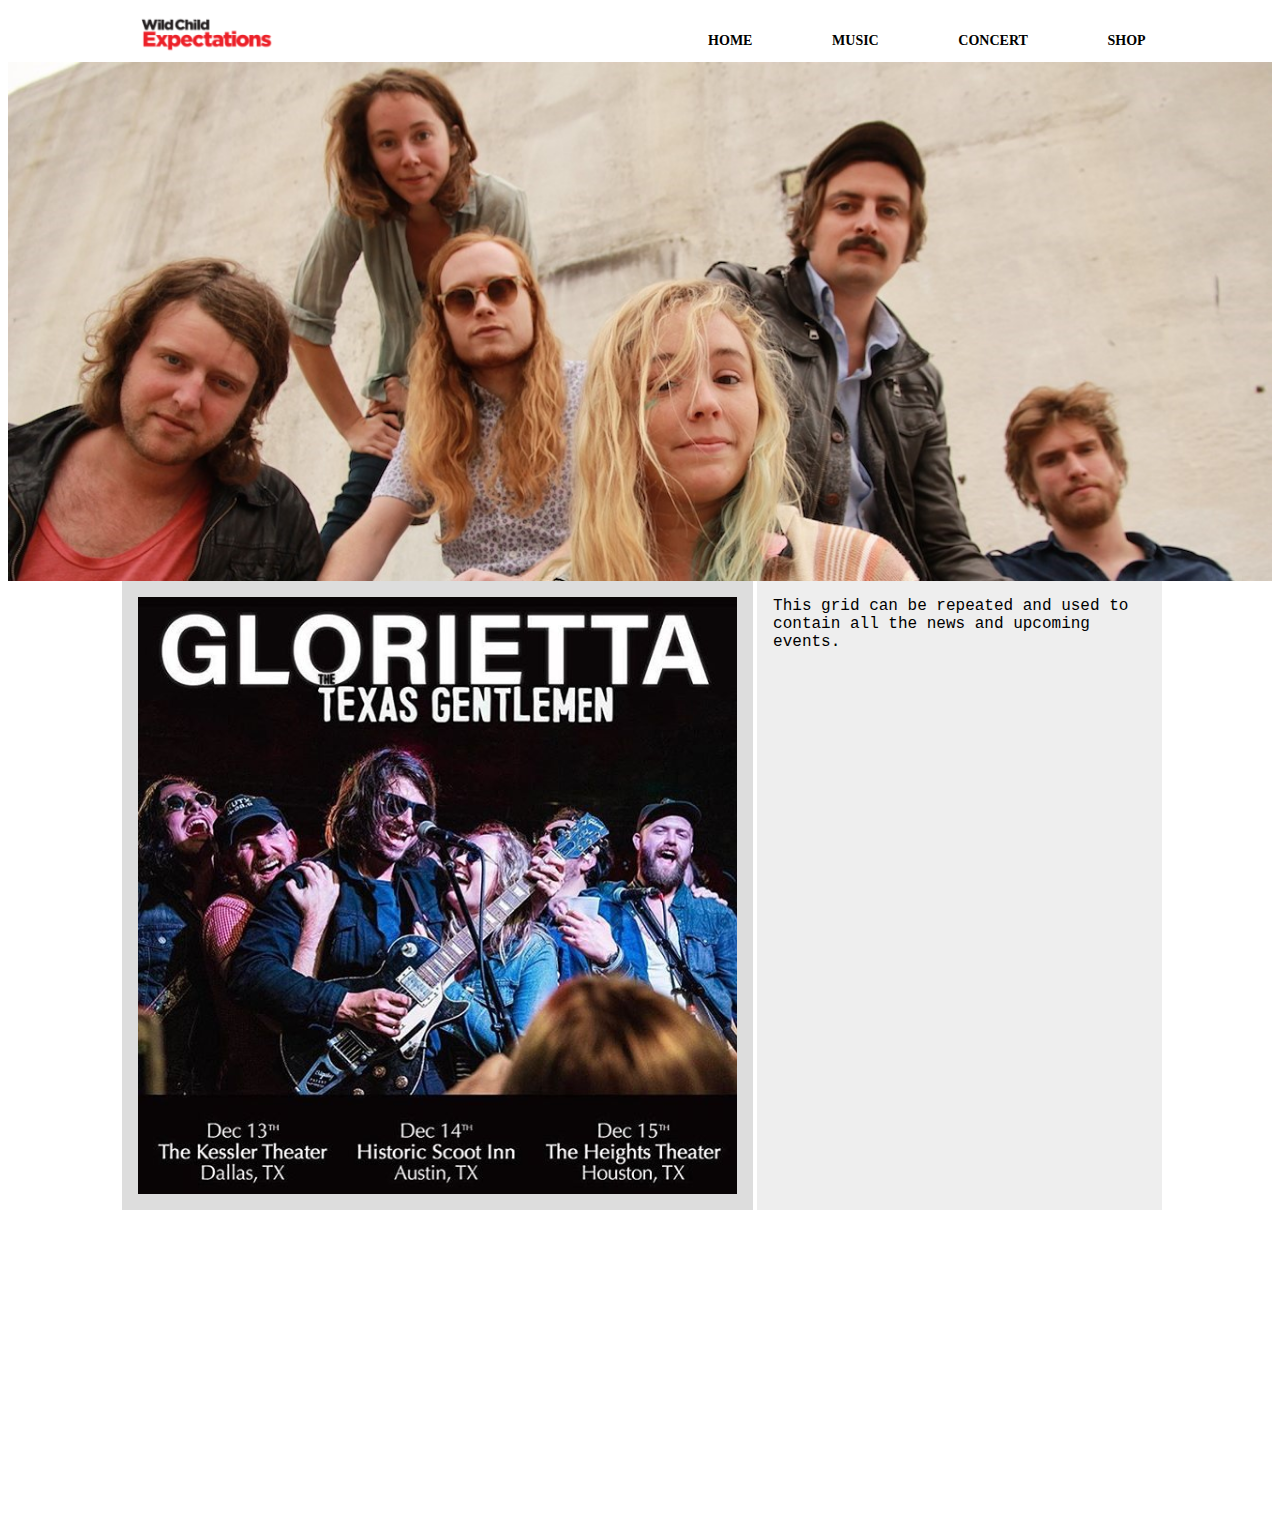
<file: index.html>
<html>
<head>

<meta charset="UTF-8">
<meta name="viewport" content="width=device-width, initial-scale=1.0, maximum-scale=1.0, user-scalable=no">
<title>Home</title>
<link rel="stylesheet" type="text/css" href="css/style.css">

</head>
<body>

<header>
<div class="Navcontainer">
	<img src="assets/navlogo.png" alt="Logo" class="logo">
	<nav>
		<ul>
			<li><a href="index.html">Home</a></li>
			<li><a href="music.html">Music</a></li>
			<li><a href="concert.html">Concert</a></li>
			<li><a href="shop.html">Shop</a></li>
		</ul>
	</nav>	
</div>
</header>

<section class="bannerMusic">
<img src="assets/homeimage1.jpg" alt="homeimage1" class="homeimage1">
</section>
<div class="Grid">

<div>
<img src="assets/Gridimage.png">
</div>

<div class="Colum1">
This grid can be repeated and used to contain all the news and upcoming events.
</div>
</div>
<div>
<iframe width="560" height="315" src="https://www.youtube.com/embed/pPP7-RFXb-Y" frameborder="0" allow="accelerometer; autoplay; encrypted-media; gyroscope; picture-in-picture" allowfullscreen></iframe>
</div>


</body>
</html>
</file>
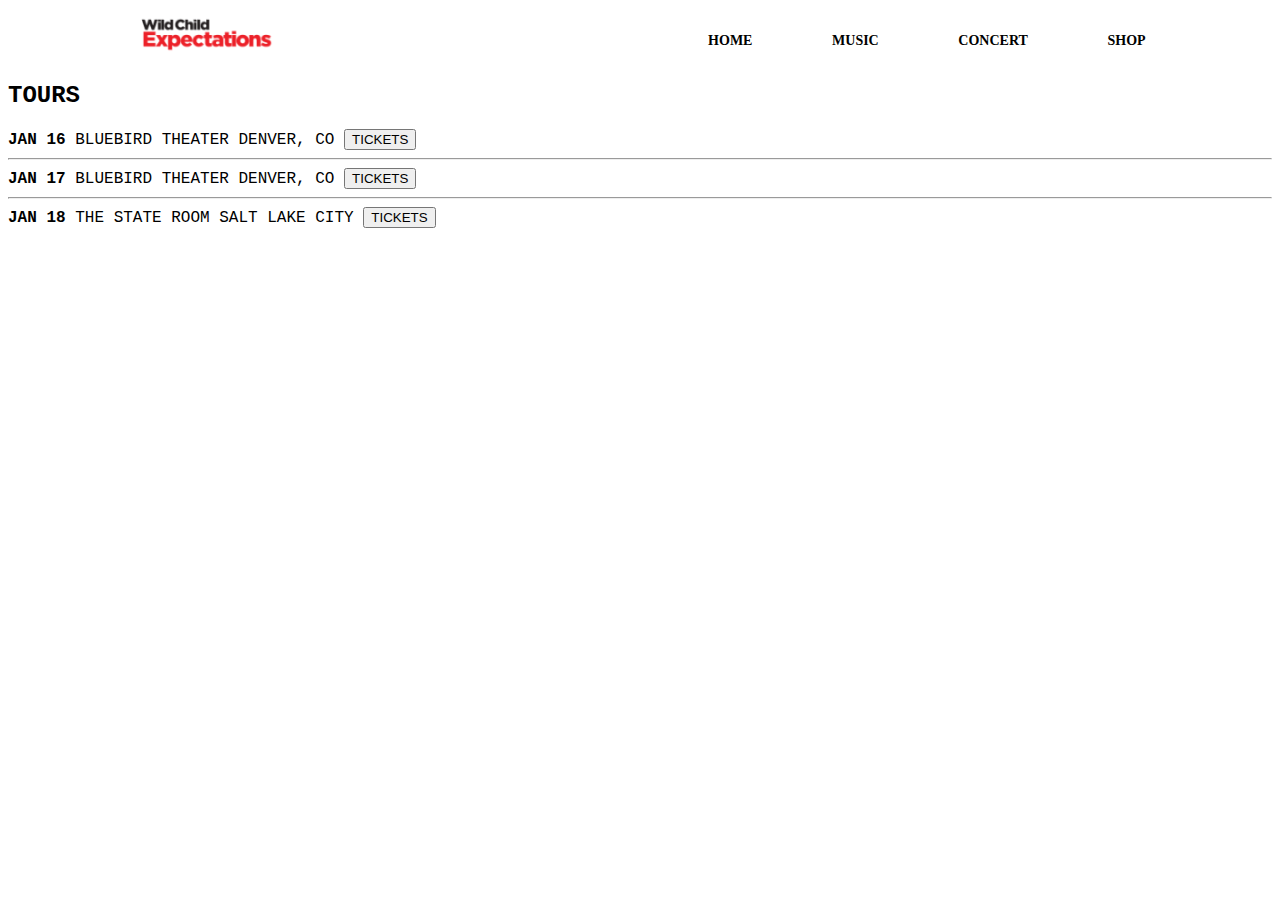
<file: concert.html>
<html>
<head>

<meta charset="UTF-8">
<meta name="viewport" content="width=device-width, initial-scale=1.0, maximum-scale=1.0, user-scalable=no">
<title>Concert</title>
<link rel="stylesheet" type="text/css" href="css/style.css">

</head>
<body>

<header>

<div class="Navcontainer">

	<img src="assets/navlogo.png" alt="Logo" class="logo">
	
	<nav>
		<ul>
			<li><a href="index.html">Home</a></li>
			<li><a href="music.html">Music</a></li>
			<li><a href="concert.html">Concert</a></li>
			<li><a href="shop.html">Shop</a></li>
		</ul>
	</nav>
	
</div>
</header>

<section>

<h2> TOURS </h2>
<div class="rows">

<div>
<strong>JAN 16</strong>
<span>BLUEBIRD THEATER</span>
<span>DENVER, CO</span>
<Button type="button">TICKETS</Button>
<hr>
</div>

<div>
<strong>JAN 17</strong>
<span>BLUEBIRD THEATER</span>
<span>DENVER, CO</span>
<Button type="button">TICKETS</Button>
<hr>
</div>

<div>
<strong>JAN 18</strong>
<span>THE STATE ROOM</span>
<span>SALT LAKE CITY</span>
<Button type="button"> TICKETS</Button>
</div>

</div>

</section>

</body>


</html>
</file>
<file: css/style.css>
body {
	font-family: Courier New;
	background-color: white;
	color: black
	
	
}

.grid{
	width: 80%;
	margin: 0 auto;
	display: grid;
	grid-template-columns: 60% 40%;
	grid-auto-rows:minmax(100px, auto);
	grid-gap: 1em;
	justify-items: center;
}
.grid > div{
	
	Background: #eee;
	padding: 1em;
}
.grid > div:nth-child(odd){
	background:#ddd
}
.grid1{
	grid-template-columns: 40% 60%;
	width: 80%;
	margin: 0 auto;
	display: grid;
	
	grid-gap: 1em;
}
.grid1 > div{
	
	Background: #eee;
	padding: 1em;
}
.grid1 > div:nth-child(odd){
	background:#ddd
}
.MusicText{
Position: absolute;
top: 1100px;
left: 33%
}


.Navcontainer {
	width: 80%;
	margin: 0 auto;
	
	top: 0;
}
.MusicEmbedLvl1{
	width: 80%;
	Padding-top: 40px;
	padding-left: 12px;
	margin: 0 auto;
	background-color: White;
}
.MusicEmbedLvl2{
	
	width: 80%;
	Padding-top: 40px;
	padding-left: 12px;
	margin: 0 auto;
	background-color: White;
	
	
	
}
.expectations{
	position: absolute;
	Top: 1000px;
	Left: 10%;
}
.TheRunAround{
	position: absolute;
	Top: 1000px;
	Right: 10%;
}
.fools{
	position: absolute;
	Top: 1500px;
	Left: 10%;
	
}
.PillowTalk{
	position: absolute;
    Top: 1500px;
	Right: 10%;
	
}

header { 

Background: rgba(255,255,255,.8);

	top: 0;

}

Header::after {
	content: '';
	display: table;
	clear: both;
}

.homeimage1{
	width: 100%;
	height: auto%;
}
.Music1{
	width: 100%;
	height: auto%;
}
.Logo {
	float: left;
	padding: 10px 0;
}

nav{
	float: Right;
}
nav ul {
	Margin: 0;
	Padding: 0;
	list-style: none;
}

nav li {
	display: inline-block;
	Margin-left: 70px;
	padding-top: 25px;
	
	position: relative;
}

nav a {
	color: black;
	text-decoration: none;
	text-transform: uppercase;
	font-size: 14px;
	font-family: Consolas;
	font-weight: bold;
}

nav a:hover {
	Color: #e60000
}

nav a::before {
	content: '';
	display: block;
	height: 5px;
	width: 100%;
	background-color: black;
	
	position: absolute;
	top: 0;
	width: 0%;
	
	transition: all ease-in-out 300ms;
}

nav a:hover::before {
	width: 100%;
}
.Search {
	width: 600px;
	float: left;
	Padding: 20px;
	margin-left: 20px;
}	

.submit {
	width:70px;
	height:20px;
	border-radius:10px;
	border:none;
	color:black;
	background: white;
	font-weight: bold;
	text-transform: uppercase;
}
.submit:hover {
	Color: #e60000
}
.user-menu {
	
	float: right;
	Margin: 20px;
	
}
.user-menu li {
	float:left;
	padding-right: 10px;
	text-align: center;
	list-style: none;
	font-weight: bold;
	text-transform: uppercase;
	color:black;
}

.user-menu li a{
	color:black;
	text-decoration: none;
}

.user-menu li a:hover{
	color:#e60000;
}

.slider {

margin: 0 auto;
}
.BannerImage {
	Margin: 0 auto;
	width: 100%;
	height: auto;
}
.products {
	width:90%;
	margin: 0 auto;	
}
.productbox {
	width: 235px;
	height: 300px;
	overflow: hidden;
	margin: 30;
	position:relative;
	float: left;
}
.productbox>img{
	max-width:100%;
}
.prod-Hover {
	Background: rgba(0,0,0,0.6);
	width: 100%;
	Height: 100%;
	top: 0;
	Left: 0;
	Bottom:0;
	right:0;
	position: absolute;
	opacity: 0;
	transition:all .5s ease;
}
.productbox:hover .prod-Hover{
	opacity:1;
	transition:all .5s ease;
}
.Prod-Feat {
	text-align: center;
	margin-top: -150px;
	transition:all .5s ease;
	}
.Prod-Feat p {
	font-weight: bold;
	color: white;
	}
.productbox:hover .prod-feat {
	margin-top: 150px;
	transition:all .5s ease;
}
.shoppingcart {
	position: absolute;
	Top: 1500px;
}
.cthead {
	font-weight:bold;
	font-size: 1.25em;
	color: black;
}
.ctcol {	
	Border-bottom: 1px solid black;
	Margin-right: 1.5em;
	padding-bottom: 10px;
	margin-top: 10px;
	align-items: center;
}
.ctro {
	display: flex;
}
.ctIt {
	width: 45%;
	
}

.ctpri {
	width: 20%;
	
}
.ctqu {
	width:35%
}
.cart-item-title {
	colour: black;
	margin-left: .5em;
	font-size: 1.2em;
}

.cart-item-image {
	width: 75px;
	height: auto;
	border-radius: 10px;
}

.butDan {
	color: white;
	background-color: #e60000;
	border: none;
	border-radius: .3em;
	font-weight: bold;
}
	
.butDan:hover {
	background-color: darkred;
}

.ctqu-input {
	height: 34px;
	width: 50px;
	border-radius: 5px;
	border: 1px solid #e60000;
	background-color: #eee;
	padding: 0;
	text-align: center;
	font-size: 1em;
	margin: 25px;
}
.ctro:last-child {
	border-bottom: 1px solid black;
}
.ctro:last-child .ctcol{
	border: none;
}
.cttot{
text-align: end;
margin-top: 10px;
margin-right: 10px;
}
.cttotit  {
	font-weight: bold;
	font-size: 1.5 em;
	margin-right: 20px;
}	
.cttotpric {
	font-size: 1.5em;
}

.butpur {
	display: block;
	margin: 40 auto 80px auto;
	font-size: 1.75em;
}
</file>
